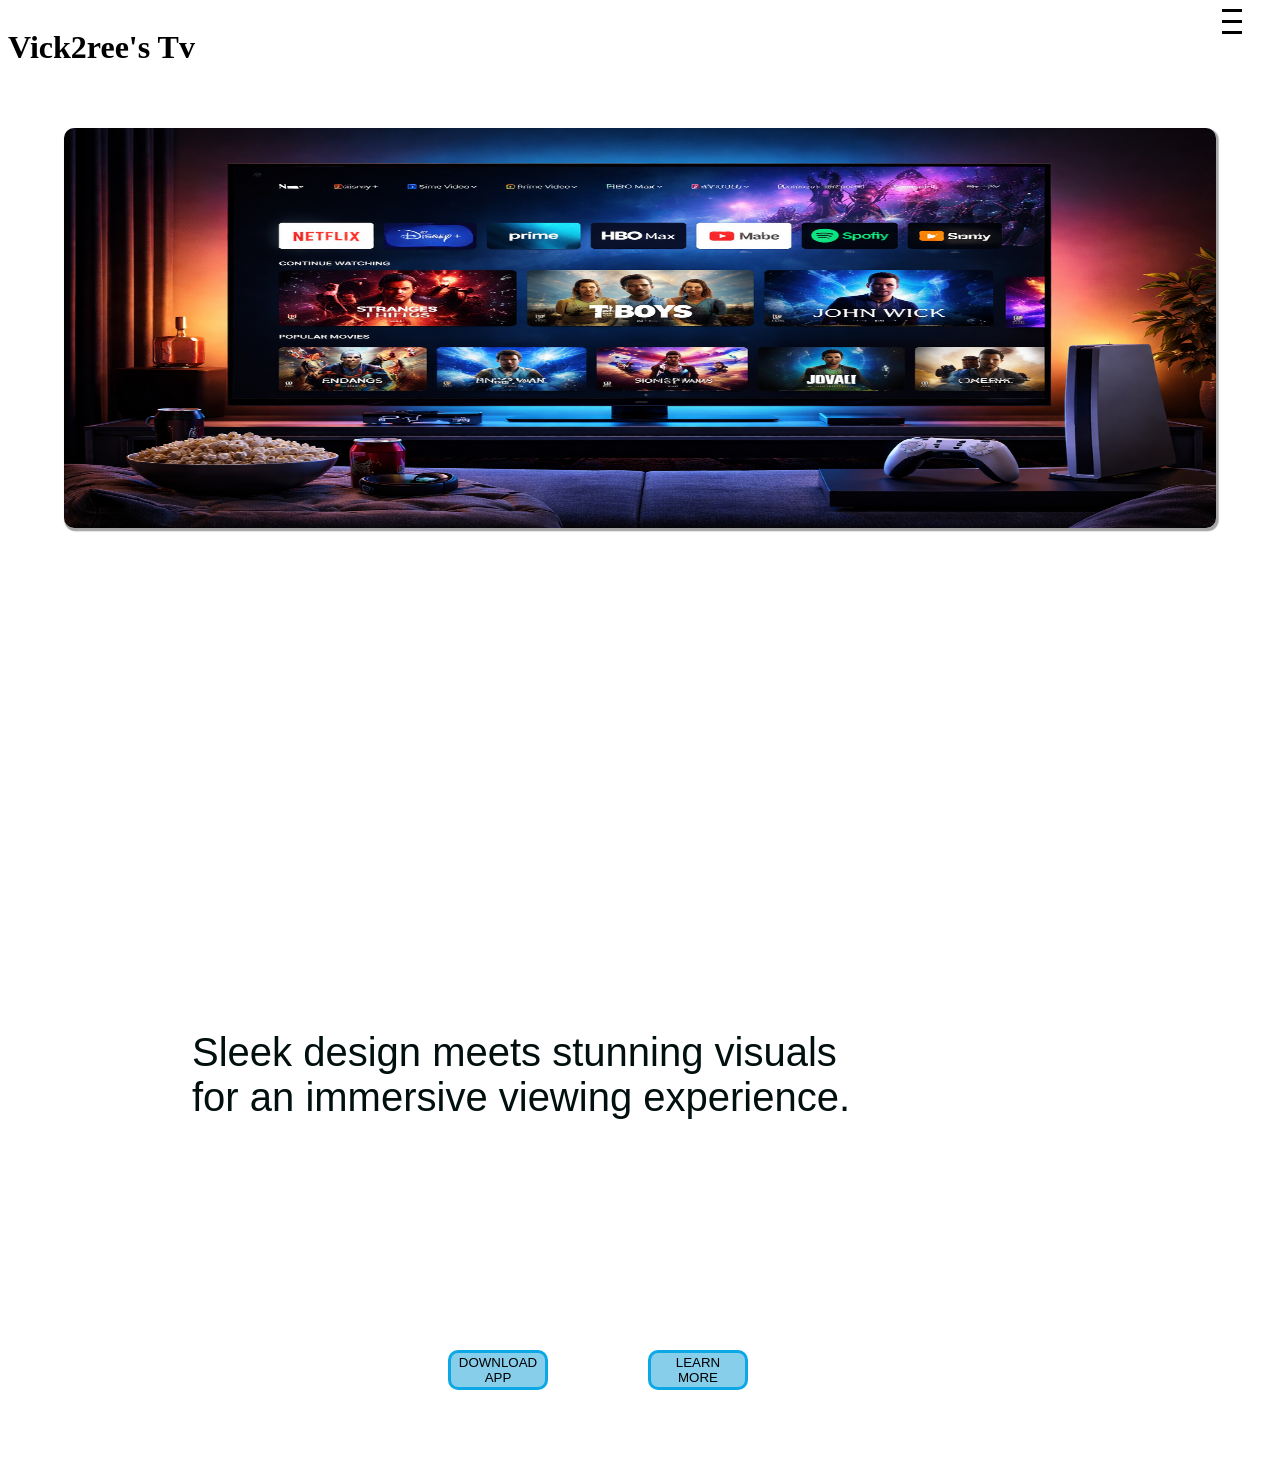
<file: vickree's/index.html>
<!DOCTYPE html>
<html>
    <head>
        <link rel="stylesheet" href="style.css">
    </head>
    <body>
        <div class="top">
        <div class="top-bars">
            <h1 class="he1">Vick2ree's Tv</h1><br>
            <button class="bars" id="tap">
                <span></span>
                <span></span>
                <span></span>
            </button>
    
                <div  id="menu" class="menu">
                    <p id="home" ><a href="" style="color: white;text-decoration: none;">HOME</a></p>
                    <p id="order">ORDER</p>
                    <p id="aboutus">ABOUT US</p>
                </div>
        </div>
        </div>
        <div id="container">
        <img class="prod-shot" src="product-shot.png">
        <p class="txt">Sleek design meets stunning visuals<br> for an immersive viewing experience.</p>
        <div class="down">
            <button type="button" onclick="download()">DOWNLOAD APP</button>
            <button type="button" id="learn-more">LEARN MORE</button>
        </div>
        </div>
    </body>
    <script src="vic.js"></script>
</html>
</file>
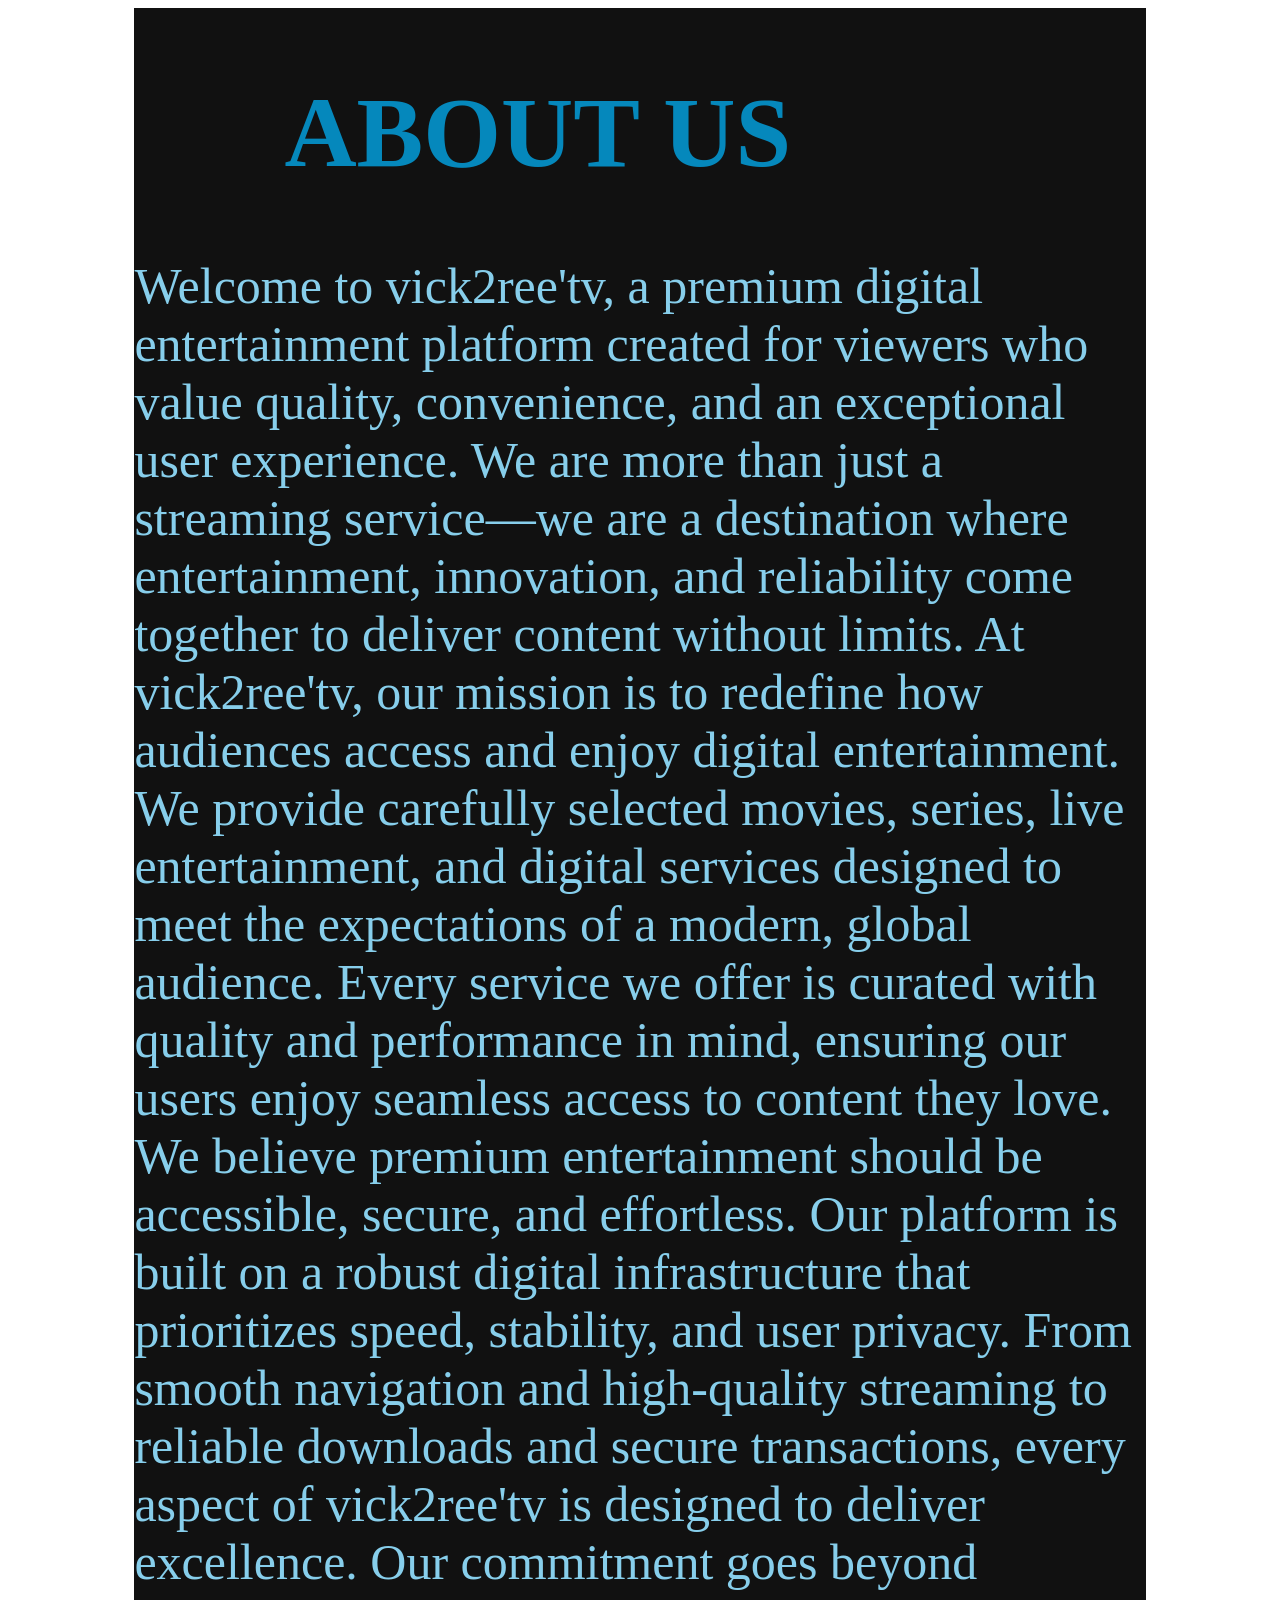
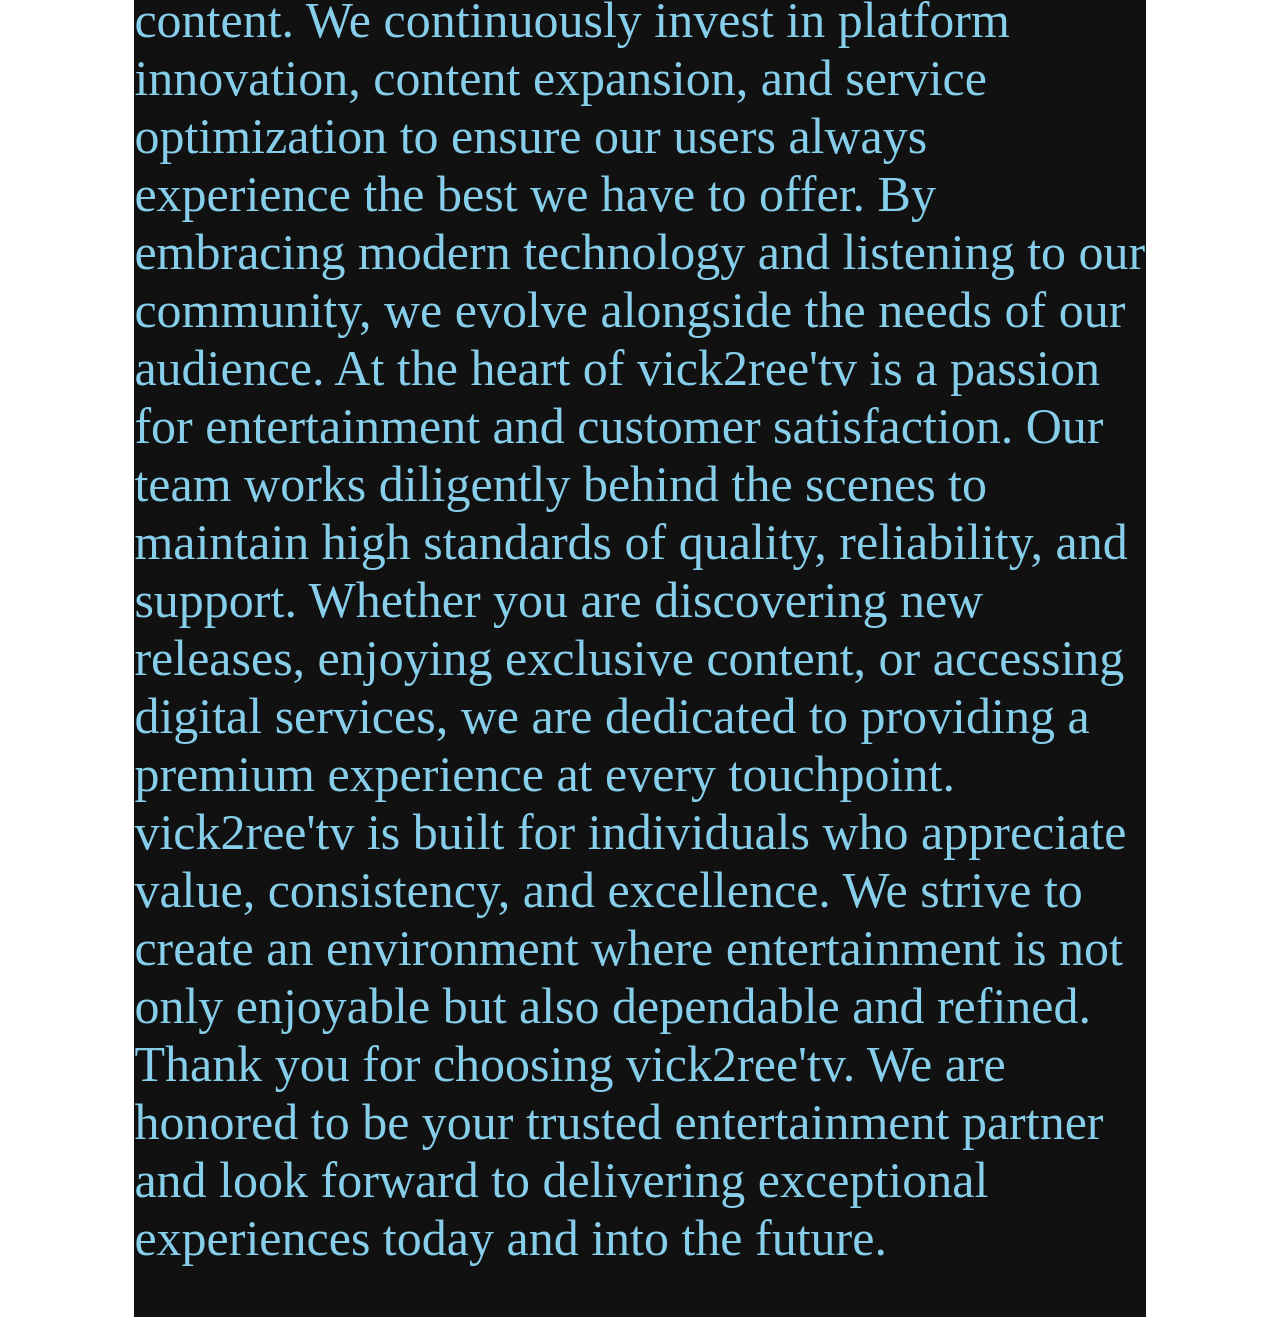
<file: vickree's/aboutus.html>
<!DOCTYPE html>
<html>
<body>
    <style>
        html,body {
            background: #eae4e400;
        }
        #container {
            justify-content: center;
            flex-wrap: wrap;
            width: 80%;
            overflow: hidden;
            position: relative;
            left: 10%;
            background: #111;
        }
        #h1 {
            font-size: 100px;
            color: rgb(5, 136, 188);
            padding-left: 150px;
        }
        #p{
            font-size: 50px;
            color: skyblue;
        }
    </style>
  <div id="container">
    <h1 id="h1">ABOUT US</h1>
    <p id="p">
        Welcome to vick2ree'tv, a premium digital entertainment platform created for viewers who value quality, convenience, and an exceptional user experience. We are more than just a streaming service—we are a destination where entertainment, innovation, and reliability come together to deliver content without limits.

        At vick2ree'tv, our mission is to redefine how audiences access and enjoy digital entertainment. We provide carefully selected movies, series, live entertainment, and digital services designed to meet the expectations of a modern, global audience. Every service we offer is curated with quality and performance in mind, ensuring our users enjoy seamless access to content they love.

        We believe premium entertainment should be accessible, secure, and effortless. Our platform is built on a robust digital infrastructure that prioritizes speed, stability, and user privacy. From smooth navigation and high-quality streaming to reliable downloads and secure transactions, every aspect of vick2ree'tv is designed to deliver excellence.

        Our commitment goes beyond content. We continuously invest in platform innovation, content expansion, and service optimization to ensure our users always experience the best we have to offer. By embracing modern technology and listening to our community, we evolve alongside the needs of our audience.

        At the heart of vick2ree'tv is a passion for entertainment and customer satisfaction. Our team works diligently behind the scenes to maintain high standards of quality, reliability, and support. Whether you are discovering new releases, enjoying exclusive content, or accessing digital services, we are dedicated to providing a premium experience at every touchpoint.

        vick2ree'tv is built for individuals who appreciate value, consistency, and excellence. We strive to create an environment where entertainment is not only enjoyable but also dependable and refined.

        Thank you for choosing vick2ree'tv. We are honored to be your trusted entertainment partner and look forward to delivering exceptional experiences today and into the future.
    </p>
  </div>  
</body>
</html>
</file>
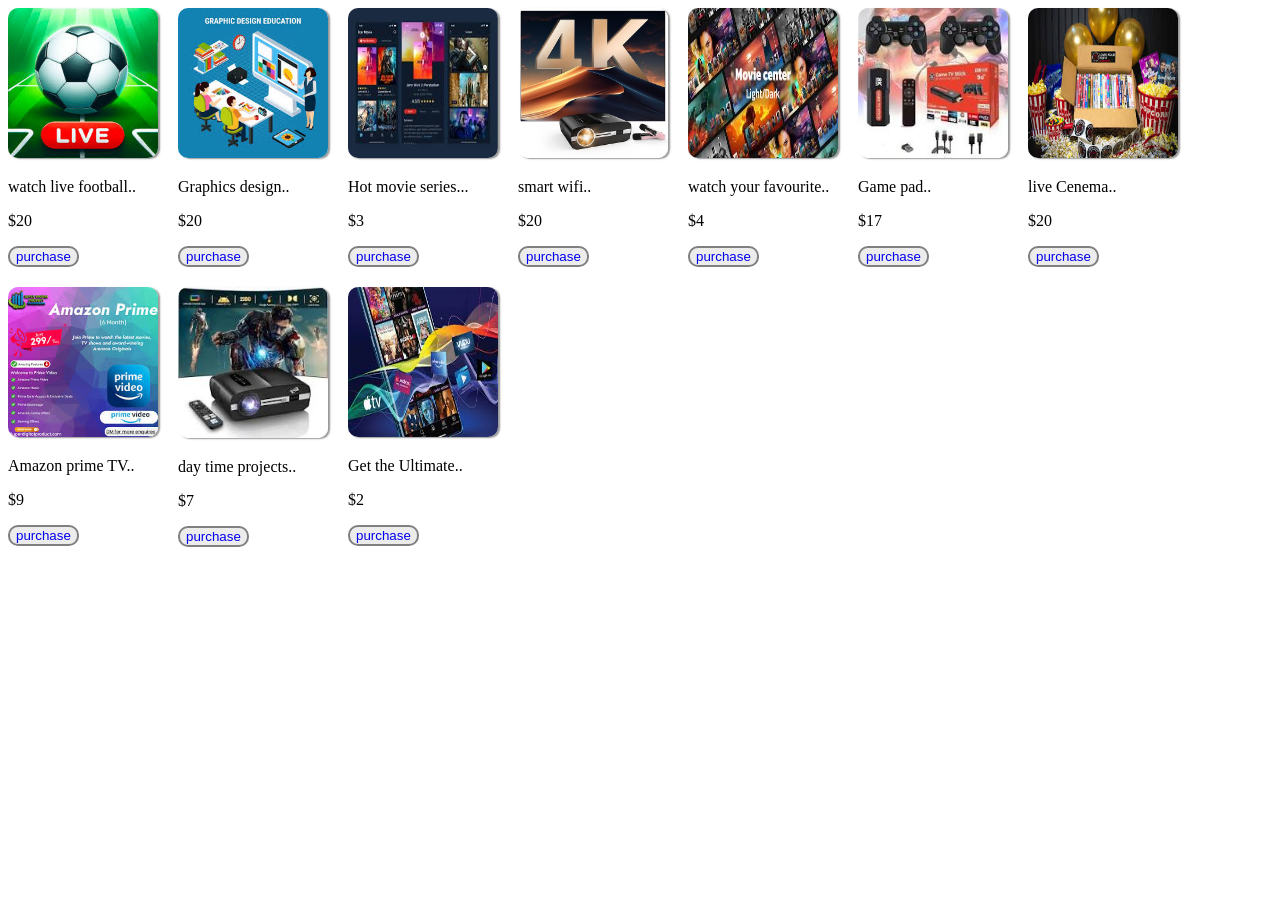
<file: vickree's/learn-more.html>
<!DOCTYPE html>
<html>
    <head>
        <link rel="stylesheet" href="learn-more.css">
    </head>
    <body>
        <div id="container">
            <div>
                <img src="live- football.jpg">
                <p>watch live football..</p>
                <p>$20</p>
                <button><a href="product-page/live-football.html">purchase</a></button>
            </div>
            <div>
                <img src="graphics-design.jpg">
                <p>Graphics design..</p>
                <p>$20</p>
                <button ><a href="product-page/graphics-design.html">purchase</a></button>
            </div>
            <div>
                <img src="hot-series.jpg">
                <p>Hot movie series...</p>
                <p>$3</p>
                <button><a href="product-page/hot-serries.html">purchase</a></button>
            </div>
            <div>
                <img src="smart-wifi.jpg">
                <p>smart wifi..</p>
                <p>$20</p>
                <button><a href="product-page/smart-wifi.html">purchase</a></button>
            </div>
            <div>
                <img src="movie-center.jpg">
                <p>watch your favourite..</p>
                <p>$4</p>
                <button><a href="product-page/movie-center.html">purchase</a></button>
            </div>
            <div>
                <img src="ps-pad.jpg">
                <p>Game pad..</p>
                <p>$17</p>
                <button><a href="product-page/ps-pad.html">purchase</a></button>
            </div>
            <div>
                <img src="monthly-movie.jpg">
                <p>live Cenema..</p>
                <p>$20</p>
                <button><a href="product-page/monthly-movie.html">purchase</a></button>
            </div>
            <div>
                <img src="amzon-prime tv.jpg">
                <p>Amazon prime TV..</p>
                <p>$9</p>
                <button><a href="product-page/amazon-prime.html">purchase</a></button>
            </div>
            <div>
                <img src="daytime-projector.jpg">
                <p>day time projects..</p>
                <p>$7</p>
                <button><a href="product-page/daytime-projector.html">purchase</a></button>
            </div>
            <div>
                <img src="digital-movie.jpg">
                <p>Get the Ultimate..</p>
                <p>$2</p>
                <button><a href="product-page/digital-movie.html">purchase</a></button>
            </div>
        </div>
    </body>
</html>
</file>
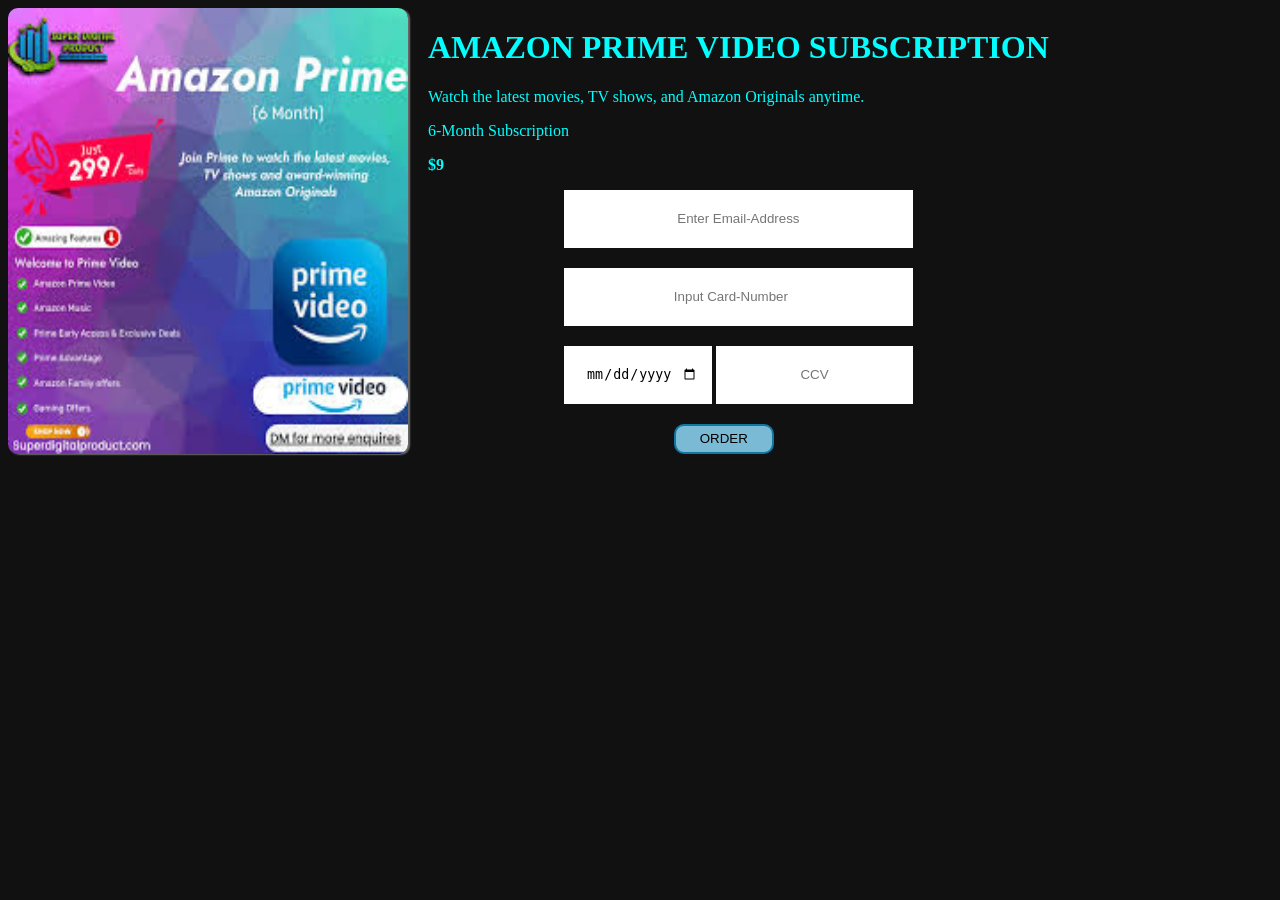
<file: vickree's/product-page/amazon-prime.html>
<!DOCTYPE html>
<html>
    <head>
        <link rel="stylesheet" href="product.css">
    </head>
<body>
    <div class="product">
     <img src="../amzon-prime tv.jpg">
     <div class="div">
       <h1>AMAZON PRIME VIDEO SUBSCRIPTION</h1>
       <p>Watch the latest movies, TV shows, and Amazon Originals anytime.</p>
       <p>6-Month Subscription</p>
       <p><strong>$9</strong></p>
       <form id="form" class="form">
       <input type="email" placeholder="Enter Email-Address" required>
       <input type="number" placeholder="Input Card-Number" required>
       <div id="flex">
       <input type="date" required>
       <input type="text" inputmode="numeric" pattern="\d{4}" maxlength="4" placeholder="CCV" required>
       </div>
       <button id="order"  type="submit" style="position: relative; left: 110px;">ORDER</button>
       </form>
     </div>
    </div>
    <div id="check" class="check">
       <div class="tick">
         <svg width="32" height="32" viewBox="0 0 24 24" fill="none">
           <path d="M20 6L9 17L4 12" stroke="white" stroke-width="3" stroke-linecap="round" stroke-linejoin="round"/>
         </svg>
        </div>
        <p style="font-size: 20px; color: #2ecc71; transition: 10s;">Order Confirmed!</p>
        <p>&ensp;Thank you! Your order of $9 has &ensp;&ensp;&ensp;&ensp;&ensp; been successfully placed</p>
    </div>
</body>
<script src="product.js"></script>
</html>
</file>
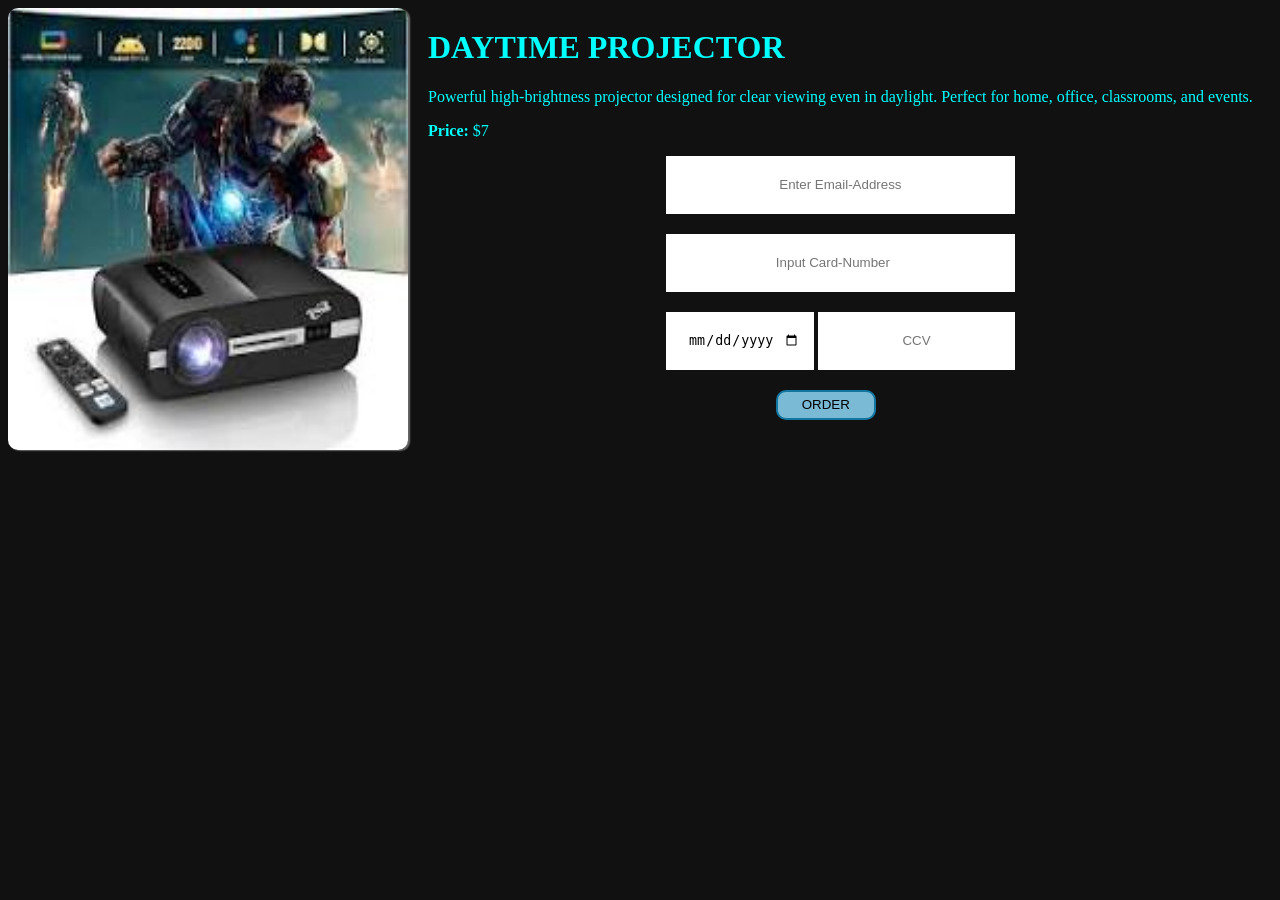
<file: vickree's/product-page/daytime-projector.html>
<!DOCTYPE html>
<html>
    <head>
        <link rel="stylesheet" href="product.css">
    </head>
<body>
    <div class="product">
     <img src="../daytime-projector.jpg">
     <div class="div">
       <h1>DAYTIME PROJECTOR</h1>
       <p>
        Powerful high-brightness projector designed for clear viewing
        even in daylight. Perfect for home, office, classrooms, and events.
       </p>
       <p><strong>Price:</strong> $7</p>
       <form id="form" class="form">
       <input type="email" placeholder="Enter Email-Address" required>
       <input type="number" placeholder="Input Card-Number" required>
       <div id="flex">
       <input type="date" required>
       <input type="text" inputmode="numeric" pattern="\d{4}" maxlength="4" placeholder="CCV" required>
       </div>
       <button id="order"  type="submit" style="position: relative; left: 110px;">ORDER</button>
       </form>
     </div>
    </div>
    <div id="check" class="check">
       <div class="tick">
         <svg width="32" height="32" viewBox="0 0 24 24" fill="none">
           <path d="M20 6L9 17L4 12" stroke="white" stroke-width="3" stroke-linecap="round" stroke-linejoin="round"/>
         </svg>
        </div>
        <p style="font-size: 20px; color: #2ecc71; transition: 10s;">Order Confirmed!</p>
        <p>&ensp;Thank you! Your order of $7 has &ensp;&ensp;&ensp;&ensp;&ensp; been successfully placed</p>
    </div>
</body>
<script src="product.js"></script>
</html>
</file>
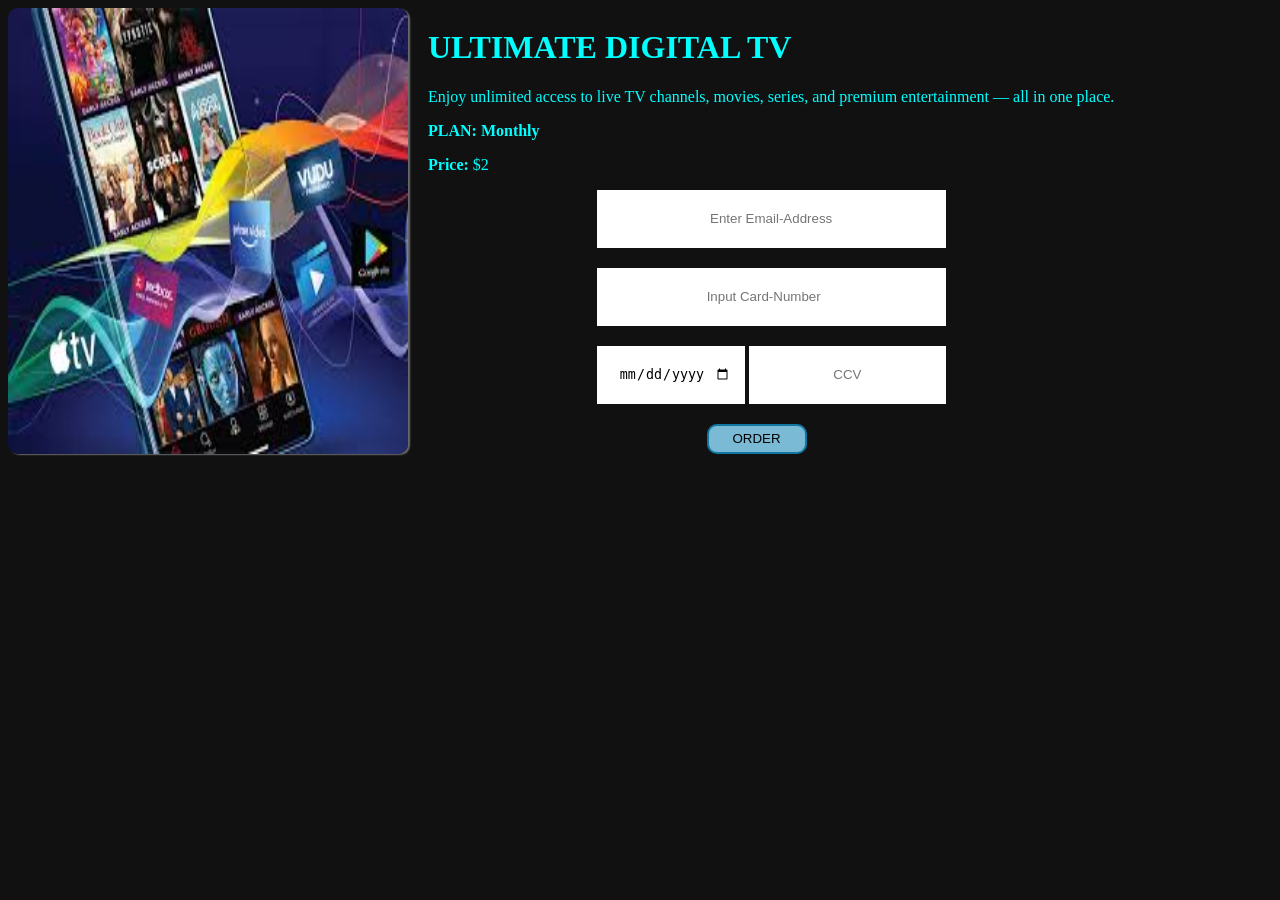
<file: vickree's/product-page/digital-movie.html>
<!DOCTYPE html>
<html>
    <head>
        <link rel="stylesheet" href="product.css">
    </head>
<body>
    <div class="product">
     <img src="../digital-movie.jpg">
     <div class="div">
       <h1>ULTIMATE DIGITAL TV</h1>
       <p>
         Enjoy unlimited access to live TV channels, movies, series,
         and premium entertainment — all in one place.
       </p>
       <p><strong>PLAN: Monthly</strong></p>
       <p><strong>Price:</strong> $2</p>
       <form id="form" class="form">
       <input type="email" placeholder="Enter Email-Address" required>
       <input type="number" placeholder="Input Card-Number" required>
       <div id="flex">
       <input type="date" required>
       <input type="text" inputmode="numeric" pattern="\d{4}" maxlength="4" placeholder="CCV" required>
       </div>
       <button id="order"  type="submit" style="position: relative; left: 110px;">ORDER</button>
       </form>
     </div>
    </div>
    <div id="check" class="check">
       <div class="tick">
         <svg width="32" height="32" viewBox="0 0 24 24" fill="none">
           <path d="M20 6L9 17L4 12" stroke="white" stroke-width="3" stroke-linecap="round" stroke-linejoin="round"/>
         </svg>
        </div>
        <p style="font-size: 20px; color: #2ecc71; transition: 10s;">Order Confirmed!</p>
        <p>&ensp;Thank you! Your order of $2 has &ensp;&ensp;&ensp;&ensp;&ensp; been successfully placed</p>
    </div>
</body>
<script src="product.js"></script>
</html>
</file>
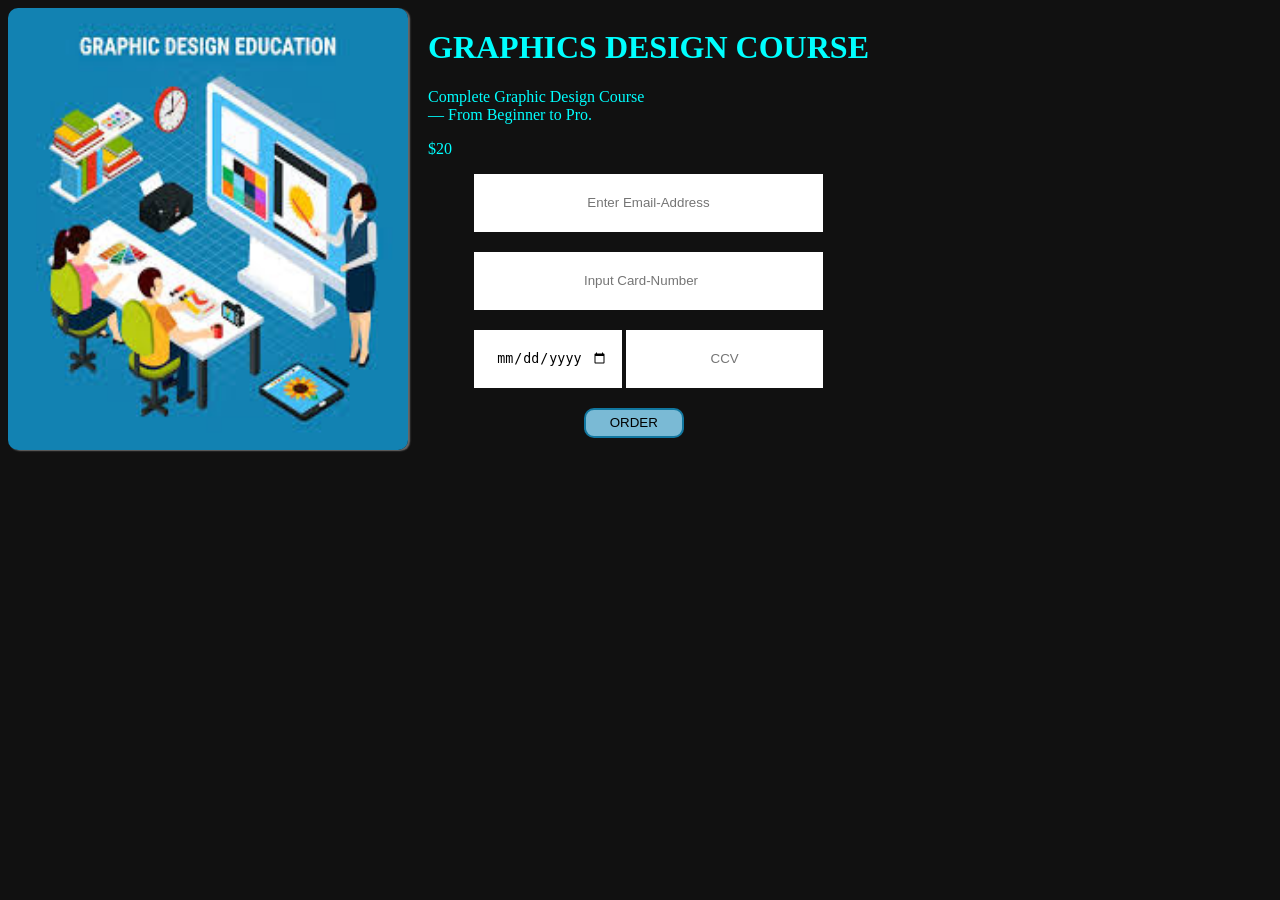
<file: vickree's/product-page/graphics-design.html>
<!DOCTYPE html>
<html>
    <head>
        <link rel="stylesheet" href="product.css">
    </head>
<body>
    <div class="product">
     <img src="../graphics-design.jpg">
     <div class="div">
       <h1>GRAPHICS DESIGN COURSE</h1>
       <p>Complete Graphic Design Course<br> — From Beginner to Pro.</p>
       <p>$20</p>
       <form id="form" class="form">
       <input type="email" placeholder="Enter Email-Address" required>
       <input type="number" placeholder="Input Card-Number" required>
       <div id="flex">
       <input type="date" required>
       <input type="text" inputmode="numeric" pattern="\d{4}" maxlength="4" placeholder="CCV" required>
       </div>
       <button id="order"  type="submit" style="position: relative; left: 110px;">ORDER</button>
       </form>
     </div>
    </div>
    <div id="check" class="check">
       <div class="tick">
         <svg width="32" height="32" viewBox="0 0 24 24" fill="none">
           <path d="M20 6L9 17L4 12" stroke="white" stroke-width="3" stroke-linecap="round" stroke-linejoin="round"/>
         </svg>
        </div>
        <p style="font-size: 20px; color: #2ecc71; transition: 10s;">Order Confirmed!</p>
        <p>&ensp;Thank you! Your order of $20 has &ensp;&ensp;&ensp;&ensp;&ensp; been successfully placed</p>
    </div>
</body>
<script src="product.js"></script>
</html>
</file>
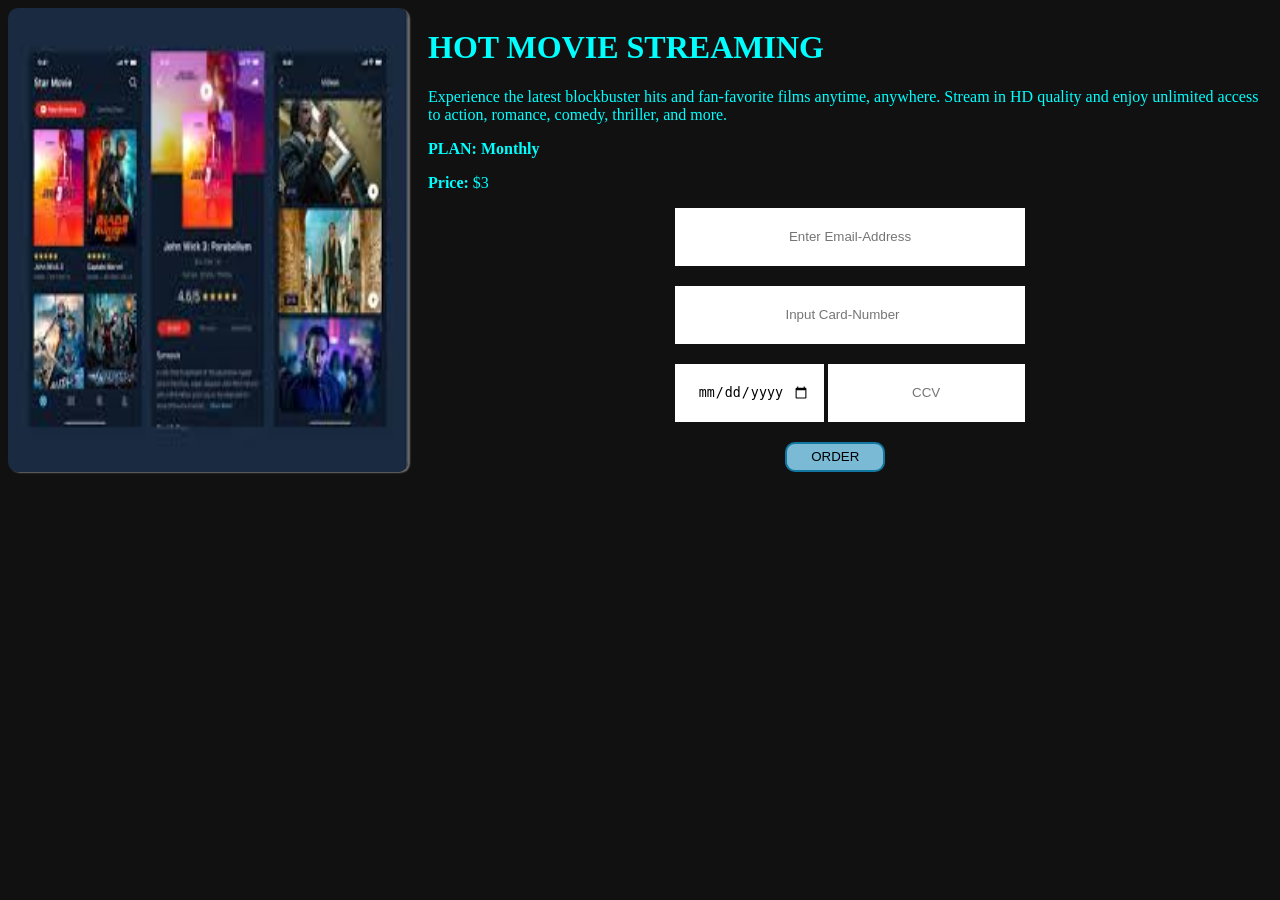
<file: vickree's/product-page/hot-serries.html>
<!DOCTYPE html>
<html>
    <head>
        <link rel="stylesheet" href="product.css">
    </head>
<body>
    <div class="product">
     <img src="../hot-series.jpg">
     <div class="div">
       <h1>HOT MOVIE STREAMING</h1>
       <p>
        Experience the latest blockbuster hits and fan-favorite films anytime, anywhere. 
        Stream in HD quality and enjoy unlimited access to action, romance, comedy, thriller, and more.
       </p>
       <p><strong>PLAN: Monthly</strong></p>
       <p><strong>Price:</strong> $3</p>
       <form id="form" class="form">
       <input type="email" placeholder="Enter Email-Address" required>
       <input type="number" placeholder="Input Card-Number" required>
       <div id="flex">
       <input type="date" required>
       <input type="text" inputmode="numeric" pattern="\d{4}" maxlength="4" placeholder="CCV" required>
       </div>
       <button id="order"  type="submit" style="position: relative; left: 110px;">ORDER</button>
       </form>
     </div>
    </div>
    <div id="check" class="check">
       <div class="tick">
         <svg width="32" height="32" viewBox="0 0 24 24" fill="none">
           <path d="M20 6L9 17L4 12" stroke="white" stroke-width="3" stroke-linecap="round" stroke-linejoin="round"/>
         </svg>
        </div>
        <p style="font-size: 20px; color: #2ecc71; transition: 10s;">Order Confirmed!</p>
        <p>&ensp;Thank you! Your order of $3 has &ensp;&ensp;&ensp;&ensp;&ensp; been successfully placed</p>
    </div>
</body>
<script src="product.js"></script>
</html>
</file>
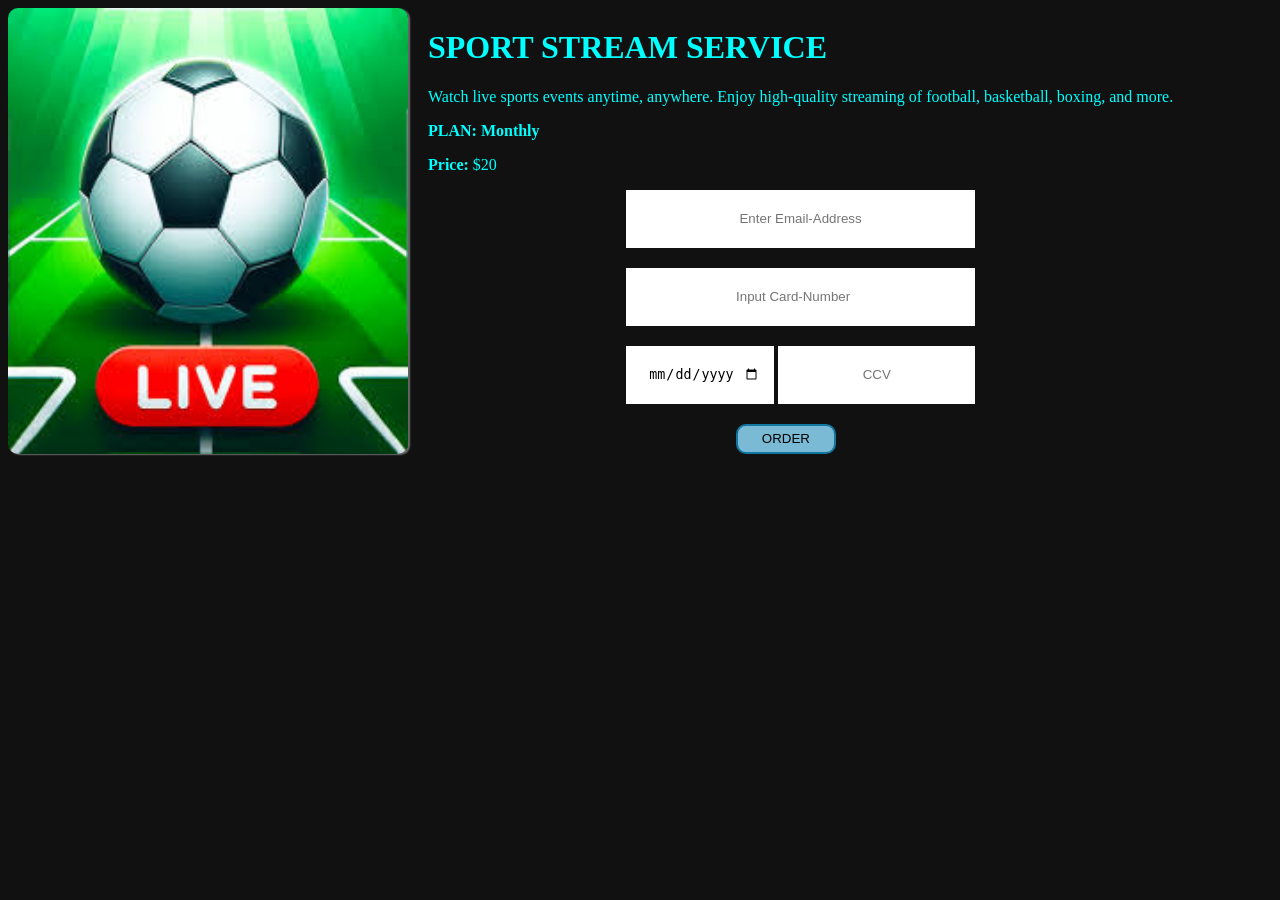
<file: vickree's/product-page/live-football.html>
<!DOCTYPE html>
<html>
    <head>
        <link rel="stylesheet" href="product.css">
    </head>
<body>
    <div class="product">
     <img src="../live- football.jpg">
     <div class="div">
       <h1>SPORT STREAM SERVICE</h1>
       <p>
        Watch live sports events anytime, anywhere. Enjoy high-quality streaming
        of football, basketball, boxing, and more.
       </p>
       <p><strong>PLAN: Monthly</strong></p>
       <p><strong>Price:</strong> $20</p>
       <form id="form" class="form">
       <input type="email" placeholder="Enter Email-Address" required>
       <input type="number" placeholder="Input Card-Number" required>
       <div id="flex">
       <input type="date" required>
       <input type="text" inputmode="numeric" pattern="\d{4}" maxlength="4" placeholder="CCV" required>
       </div>
       <button id="order"  type="submit" style="position: relative; left: 110px;">ORDER</button>
       </form>
     </div>
    </div>
    <div id="check" class="check">
       <div class="tick">
         <svg width="32" height="32" viewBox="0 0 24 24" fill="none">
           <path d="M20 6L9 17L4 12" stroke="white" stroke-width="3" stroke-linecap="round" stroke-linejoin="round"/>
         </svg>
        </div>
        <p style="font-size: 20px; color: #2ecc71; transition: 10s;">Order Confirmed!</p>
        <p>&ensp;Thank you! Your order of $20 has &ensp;&ensp;&ensp;&ensp;&ensp; been successfully placed</p>
    </div>
</body>
<script src="product.js"></script>
</html>
</file>
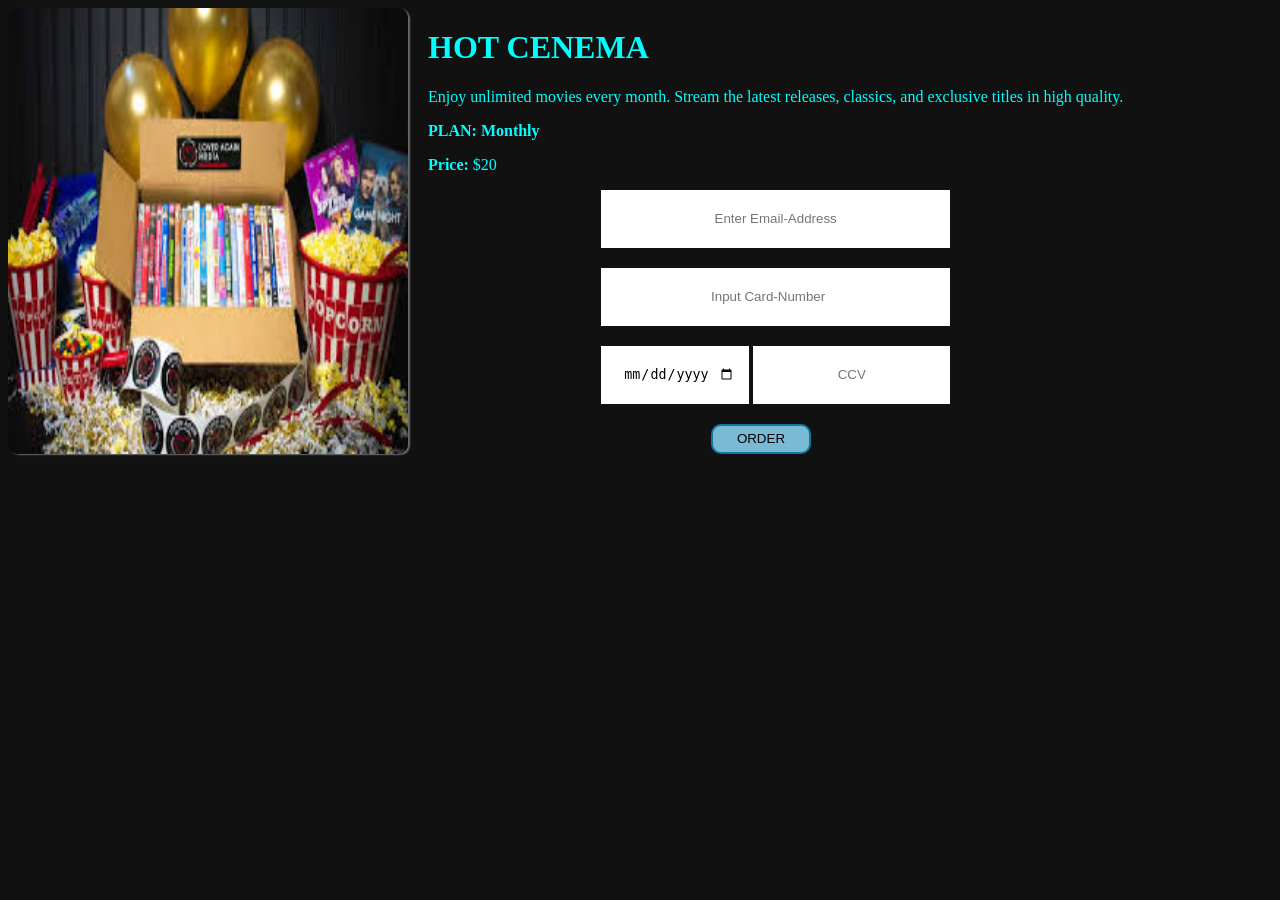
<file: vickree's/product-page/monthly-movie.html>
<!DOCTYPE html>
<html>
    <head>
        <link rel="stylesheet" href="product.css">
    </head>
<body>
    <div class="product">
     <img src="../monthly-movie.jpg">
     <div class="div">
       <h1>HOT CENEMA</h1>
       <p>
        Enjoy unlimited movies every month. Stream the latest releases,
        classics, and exclusive titles in high quality.
       </p>
       <p><strong>PLAN: Monthly</strong></p>
       <p><strong>Price:</strong> $20</p>
       <form id="form" class="form">
       <input type="email" placeholder="Enter Email-Address" required>
       <input type="number" placeholder="Input Card-Number" required>
       <div id="flex">
       <input type="date" required>
       <input type="text" inputmode="numeric" pattern="\d{4}" maxlength="4" placeholder="CCV" required>
       </div>
       <button id="order"  type="submit" style="position: relative; left: 110px;">ORDER</button>
       </form>
     </div>
    </div>
    <div id="check" class="check">
       <div class="tick">
         <svg width="32" height="32" viewBox="0 0 24 24" fill="none">
           <path d="M20 6L9 17L4 12" stroke="white" stroke-width="3" stroke-linecap="round" stroke-linejoin="round"/>
         </svg>
        </div>
        <p style="font-size: 20px; color: #2ecc71; transition: 10s;">Order Confirmed!</p>
        <p>&ensp;Thank you! Your order of $20 has &ensp;&ensp;&ensp;&ensp;&ensp; been successfully placed</p>
    </div>
</body>
<script src="product.js"></script>
</html>
</file>
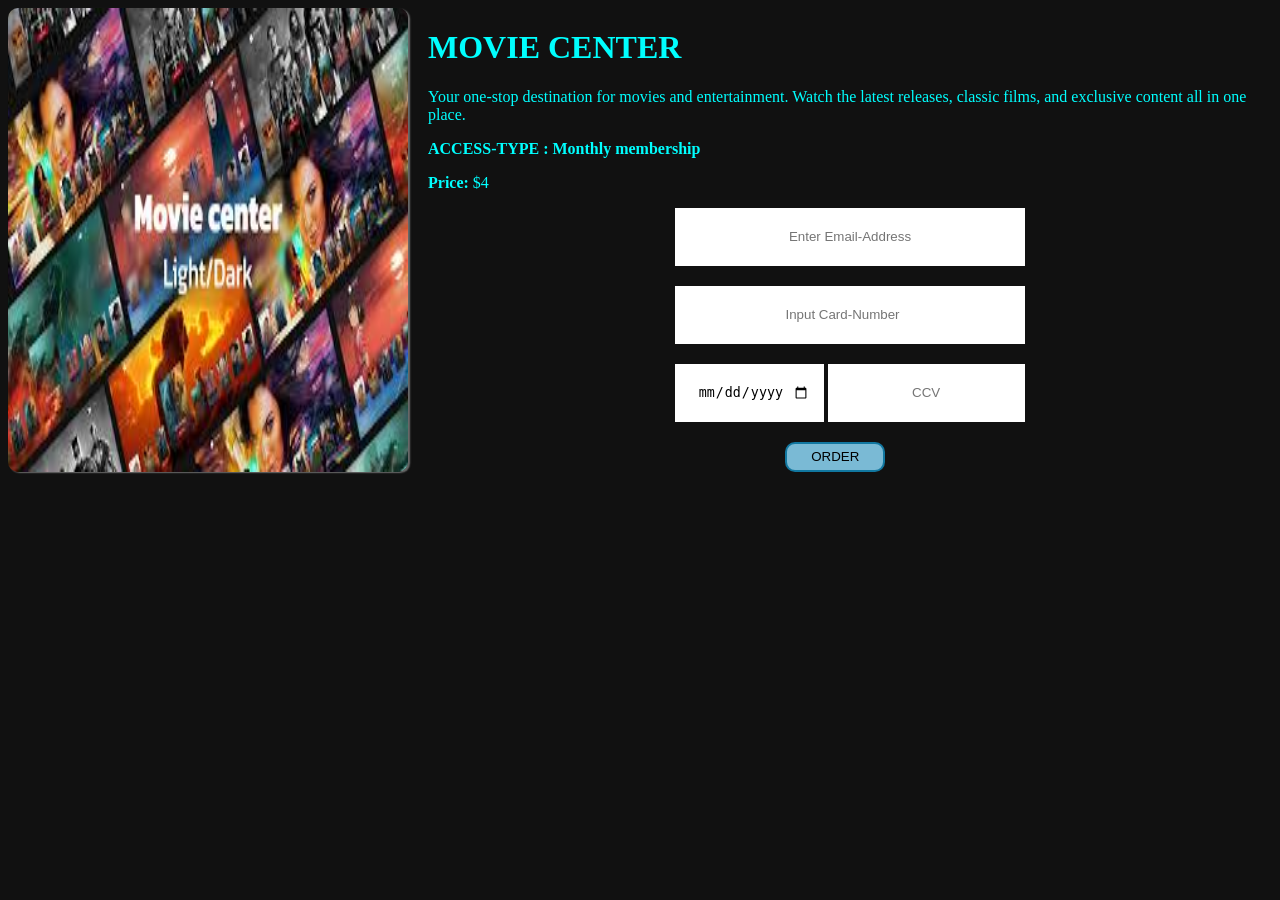
<file: vickree's/product-page/movie-center.html>
<!DOCTYPE html>
<html>
    <head>
        <link rel="stylesheet" href="product.css">
    </head>
<body>
    <div class="product">
     <img src="../movie-center.jpg">
     <div class="div">
       <h1>MOVIE CENTER</h1>
       <p>
         Your one-stop destination for movies and entertainment.
         Watch the latest releases, classic films, and exclusive content
         all in one place.
       </p>
       <p><strong>ACCESS-TYPE : Monthly membership</strong></p>
       <p><strong>Price:</strong> $4</p>
       <form id="form" class="form">
       <input type="email" placeholder="Enter Email-Address" required>
       <input type="number" placeholder="Input Card-Number" required>
       <div id="flex">
       <input type="date" required>
       <input type="text" inputmode="numeric" pattern="\d{4}" maxlength="4" placeholder="CCV" required>
       </div>
       <button id="order"  type="submit" style="position: relative; left: 110px;">ORDER</button>
       </form>
     </div>
    </div>
    <div id="check" class="check">
       <div class="tick">
         <svg width="32" height="32" viewBox="0 0 24 24" fill="none">
           <path d="M20 6L9 17L4 12" stroke="white" stroke-width="3" stroke-linecap="round" stroke-linejoin="round"/>
         </svg>
        </div>
        <p style="font-size: 20px; color: #2ecc71; transition: 10s;">Order Confirmed!</p>
        <p>&ensp;Thank you! Your order of $4 has &ensp;&ensp;&ensp;&ensp;&ensp; been successfully placed</p>
    </div>
</body>
<script src="product.js"></script>
</html>
</file>
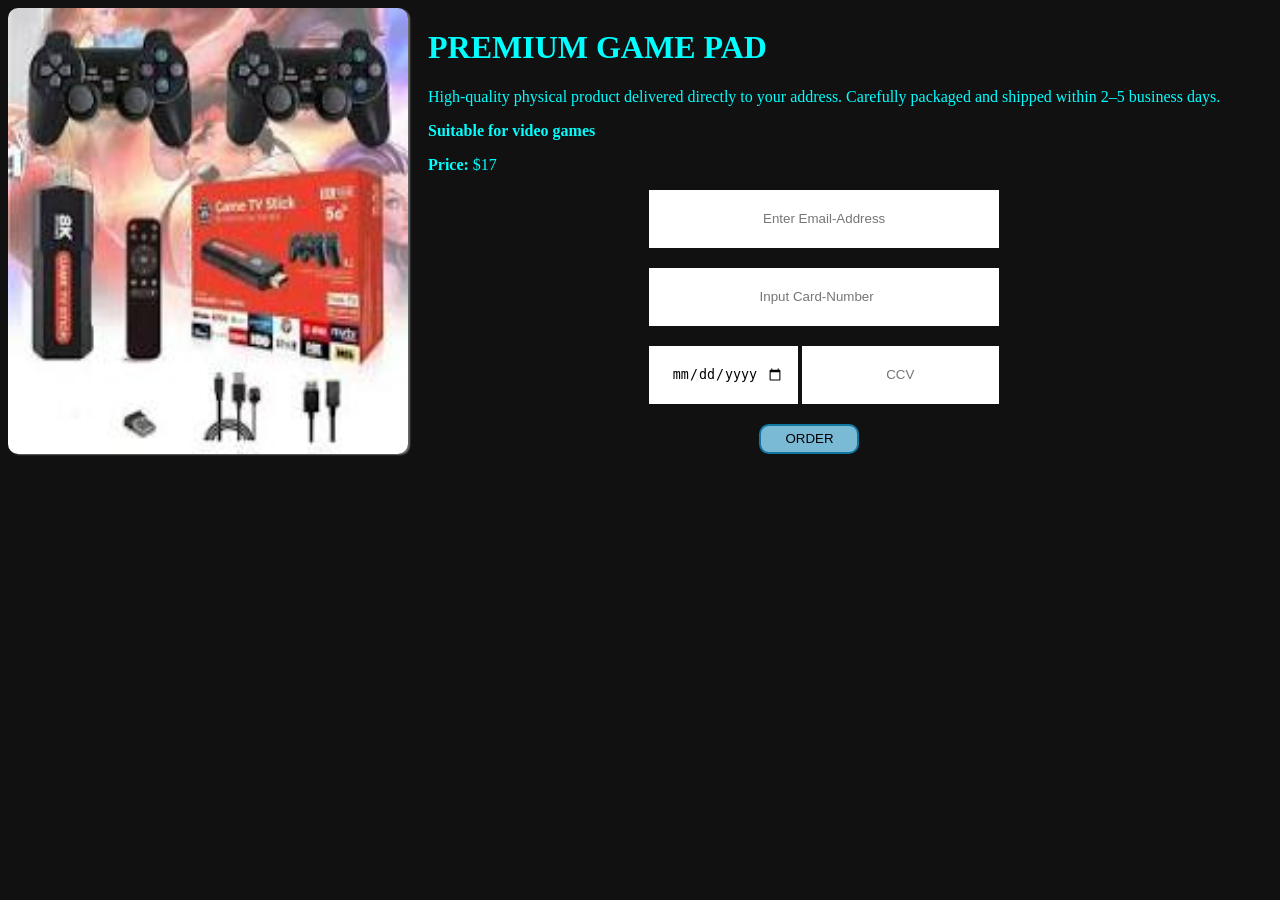
<file: vickree's/product-page/ps-pad.html>
<!DOCTYPE html>
<html>
    <head>
        <link rel="stylesheet" href="product.css">
    </head>
<body>
    <div class="product">
     <img src="../ps-pad.jpg">
     <div class="div">
       <h1>PREMIUM GAME PAD</h1>
       <p>
        High-quality physical product delivered directly to your address.
        Carefully packaged and shipped within 2–5 business days.
       </p>
       <p><strong>Suitable for video games</strong></p>
       <p><strong>Price:</strong> $17</p>

       <form id="form" class="form">
       <input type="email" placeholder="Enter Email-Address" required>
       <input type="number" placeholder="Input Card-Number" required>
       <div id="flex">
       <input type="date" required>
       <input type="text" inputmode="numeric" pattern="\d{4}" maxlength="4" placeholder="CCV" required>
       </div>
       <button id="order"  type="submit" style="position: relative; left: 110px;">ORDER</button>
       </form>
     </div>
    </div>
    <div id="check" class="check">
       <div class="tick">
         <svg width="32" height="32" viewBox="0 0 24 24" fill="none">
           <path d="M20 6L9 17L4 12" stroke="white" stroke-width="3" stroke-linecap="round" stroke-linejoin="round"/>
         </svg>
        </div>
        <p style="font-size: 20px; color: #2ecc71; transition: 10s;">Order Confirmed!</p>
        <p>&ensp;Thank you! Your order of $17 has &ensp;&ensp;&ensp;&ensp;&ensp; been successfully placed</p>
    </div>
</body>
<script src="product.js"></script>
</html>
</file>
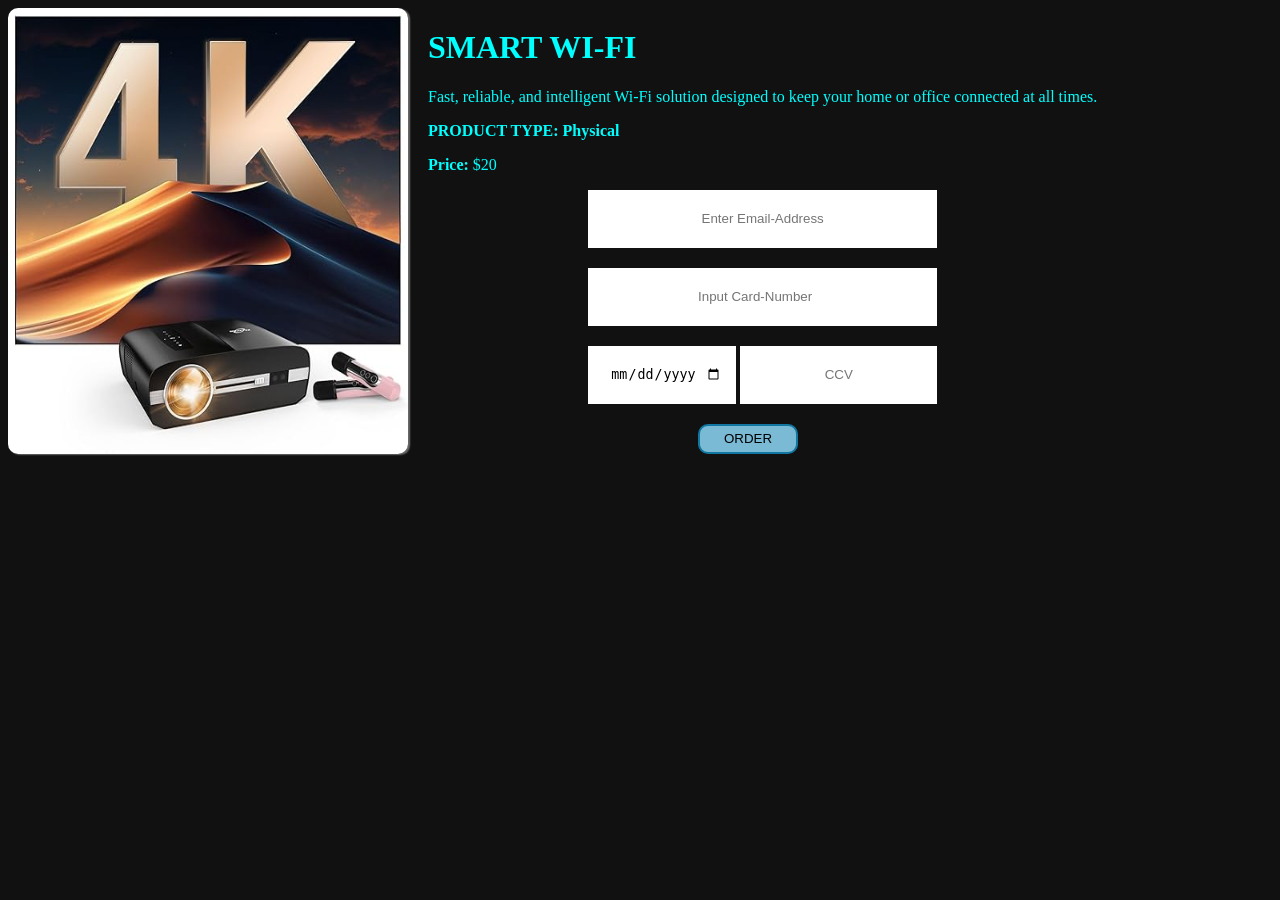
<file: vickree's/product-page/smart-wifi.html>
<!DOCTYPE html>
<html>
    <head>
        <link rel="stylesheet" href="product.css">
    </head>
<body>
    <div class="product">
     <img src="../smart-wifi.jpg">
     <div class="div">
       <h1>SMART WI-FI</h1>
       <p>
        Fast, reliable, and intelligent Wi-Fi solution designed to keep
        your home or office connected at all times.
       </p>
       <p><strong>PRODUCT TYPE: Physical</strong></p>
       <p><strong>Price:</strong> $20</p>
       <form id="form" class="form">
       <input type="email" placeholder="Enter Email-Address" required>
       <input type="number" placeholder="Input Card-Number" required>
       <div id="flex">
       <input type="date" required>
       <input type="text" inputmode="numeric" pattern="\d{4}" maxlength="4" placeholder="CCV" required>
       </div>
       <button id="order"  type="submit" style="position: relative; left: 110px;">ORDER</button>
       </form>
     </div>
    </div>
    <div id="check" class="check">
       <div class="tick">
         <svg width="32" height="32" viewBox="0 0 24 24" fill="none">
           <path d="M20 6L9 17L4 12" stroke="white" stroke-width="3" stroke-linecap="round" stroke-linejoin="round"/>
         </svg>
        </div>
        <p style="font-size: 20px; color: #2ecc71; transition: 10s;">Order Confirmed!</p>
        <p>&ensp;Thank you! Your order of $20 has &ensp;&ensp;&ensp;&ensp;&ensp; been successfully placed</p>
    </div>
</body>
<script src="product.js"></script>
</html>
</file>
<file: vickree's/style.css>
body {background: rgb(255, 255, 255);}
.top-bars {
    display: flex;
    flex-wrap: nowrap;
    padding-bottom: 40px;   
}

.bars {
    border: none;
    background: none;
    display: grid;
    gap: 5px;
    position: fixed;
    left: 95%;
    transition: opacity 0.2s;
    width: 30px;
    height: 30px;
}


.bars span {
    background-color: black;
    width: 20px;
    height: 3px;
}


.prod-shot {
    width: 90%;
    height: 400px;
    border-radius: 10px;
    box-shadow: 1.5px 2px 0.9px 1.2px rgba(62, 60, 60, 0.459);
    display: flex;
    position: absolute;
    left: 5%;
    display: grid;
    align-items: center;
}
.txt {
    font-size: 40px;
    font-family: "Helvetica Neue", Helvetica, Arial, sans-serif;
    position: absolute;
    color: rgb(2, 15, 15);
    padding-bottom: 50px;
    left: 15%;
    top: 110%;
}
.down {
    display: flex;
    gap: 100px;
    position: absolute;
    padding-bottom: 70px;
    top: 150%;
    left: 35%;
}
.down button {
    border: 3px solid rgb(12, 168, 230);
    border-radius: 10px;
    background-color: skyblue;
    width: 100px;
    height: 40px;
}
.menu {
    border: 2px solid aquamarine;
    border-radius: 20px;
    background: #111;
    color: #fff;
    padding: 10px 20px;
    position: fixed;
    top: 60px;
    right: 20px;
    opacity: 0;
    pointer-events: none;
    transform: translateY(-10px);
    transition: opacity 0.3s ease, transform 0.3s ease;
    z-index: 900;
}

.menu.show {
    opacity: 1;
    pointer-events: auto;
    transform: translateY(0);
}
.menu p:hover {
    border: 2px solid aqua;
    border-radius: 10px;
    width: max-content;
}
</file>
<file: vickree's/learn-more.css>
#container {
    display: flex;
    max-width: 100%;
    flex-wrap: wrap;
    gap: 20px;
}
img {
    width: 150px;
    min-height: 150px;
    box-shadow: 2px 1px 1.5px 0.1px rgba(128, 128, 128, 0.8);
    border-radius: 10px;
}
#container > div {
    align-items: center;
}
button {
    background-color: rgba(79, 74, 74, 0.1);
    border-radius: 10px;
    border: 2px solid grey;
}
a {text-decoration: none;}
button:active {
    background-color: rgb(122, 225, 122);
}
</file>
<file: vickree's/product-page/product.css>
body {
    background: #111;
}

img {
    width: 400px;
    min-height: 442px;
    border-radius: 10px;
    box-shadow: 2px 1px 1.5px 0.1px rgba(128, 128, 128, 0.8);
    
}
.product {
    display: flex;
    gap: 20px;
    background: #111;
    color: aqua;
}
.check {
    width: 250px;
    height: 150px;
    justify-content: center;
    justify-items: center;
    border: 2px solid aquamarine;
    border-radius: 20px;
    background: #111;
    color: #fff;
    padding: 0 20px 100px;
    position: fixed;
    top: 60px;
    right: 200px;
    opacity: 0;
    pointer-events: none;
    transform: translateY(-10px);
    transition: opacity 0.3s ease, transform 0.3s ease;
    z-index: 900;
}
.hh {
    opacity: 1;
    pointer-events: auto;
    transform: translateY(0);
}

.tick {
    width: 60px;
    height: 60px;
    background: #2ecc71;;
    color: #fff;
    border-radius: 50%;
    display: flex;
    align-items: center;
    justify-content: center;
    font-size: 36px;
    font-weight: bold;
    margin: auto;
    padding: 20px;
    transition: 3s;
    animation: tick 30s 1 ;
}

button {
    border-radius: 10px;
    border: 2px solid rgba(6, 113, 155, 0.9);
    background: rgba(135, 206, 235, 0.9);
    width: 100px;
    height: 30px;
}
.form {
    justify-content: center;
    display: grid;
    gap: 20px;

}
.form input {
    height: 30px;
    border: 4px solid white;
    padding: 10px 10px 10px;
    text-align: center;
}

@keyframes tick {
    0% { background: #d0ef03; opacity: 1}
    10% { background: #d0ef03; opacity: 0.8}
    25% {background: #d0ef03; opacity: 0.5;}
    40% {background: #d0ef03; opacity: 0.2;}
    60% {background: #2ecc71; opacity: 0.2;}
    85% {background: #2ecc71; opacity: 0.6;}
    100% {background: #2ecc71; opacity: 1;}
}
</file>
